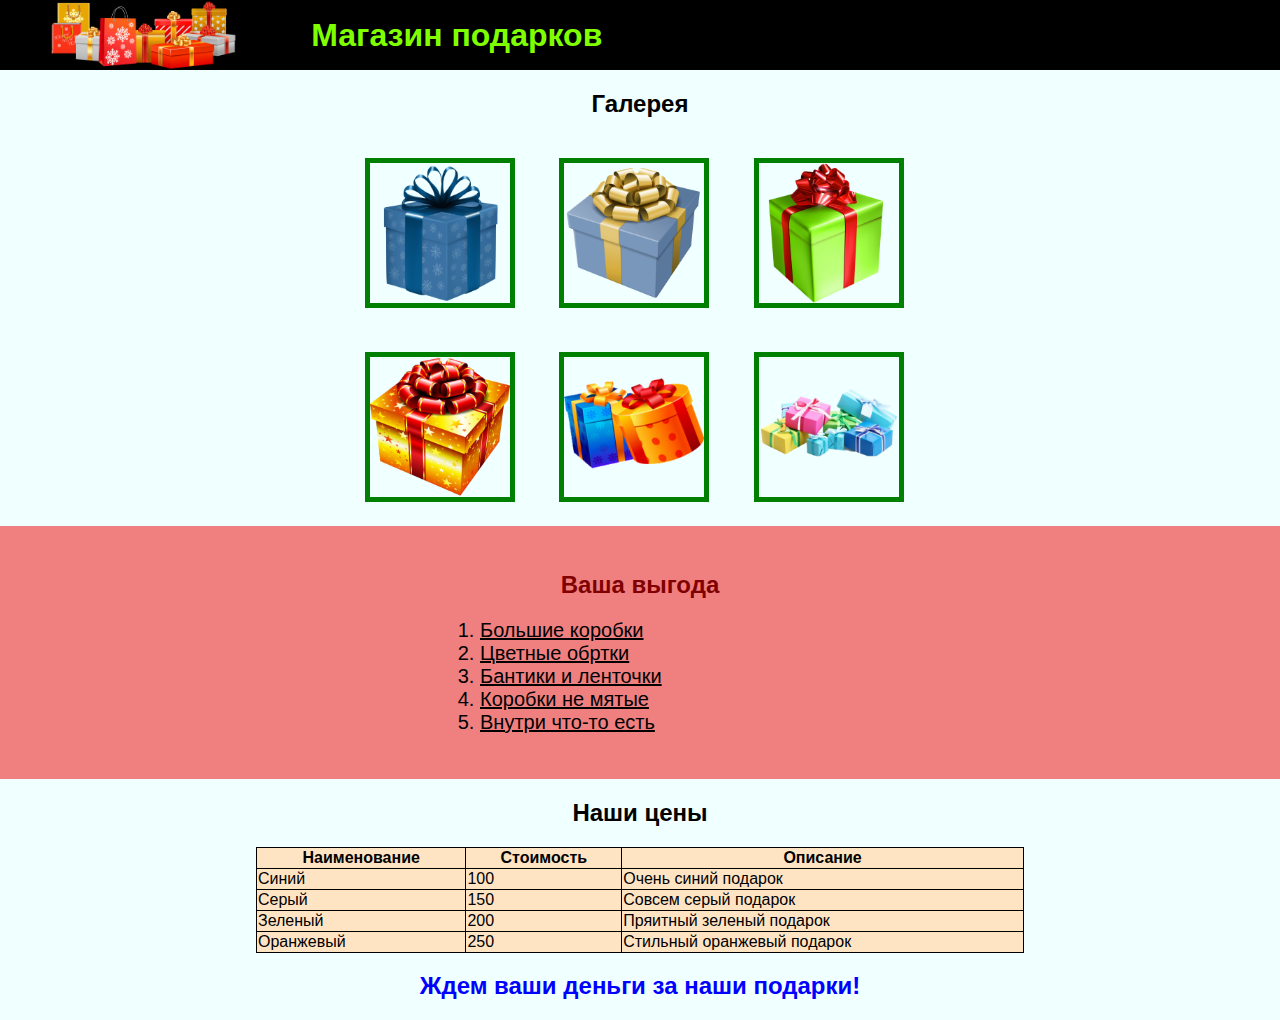
<file: index.html>
<!DOCTYPE html>
<html lang="ru">
<head>
    <meta charset="UTF-8">
    <title>Магазин подарков</title>
    <link rel="stylesheet" href="style.css">
</head>

<body>
    <div class="top_menu">
        <img src="images/logo.png" alt="Здесь должен быть логотип, но его нет">
        <h1>Магазин подарков</h1>
    </div>
    <div class="gallery">
        <h2>Галерея</h2>
        <div class="images">
            <img src="images/blue.png" alt="">
            <img src="images/gray.png" alt="">
            <img src="images/green.png" alt="">
            <img src="images/orange.png" alt="">
            <img src="images/present_2.png" alt="">
            <img src="images/many.png" alt="">
        </div>
    </div>
    <div class="benefit">
        <h2>Ваша выгода</h2>
        <div class="list">
            <ol>
                <li>Большие коробки</li>
                <li>Цветные обртки</li>
                <li>Бантики и ленточки</li>
                <li>Коробки не мятые</li>
                <li>Внутри что-то есть</li>
            </ol>
        </div>
    </div>
    <div>
        <h2>Наши цены</h2>
            <table>
                <thead>
                    <tr>
                        <th>Наименование</th>
                        <th>Стоимость</th>
                        <th>Описание</th>
                    </tr>
                </thead>
                <tbody>
                    <tr>
                        <td>Синий</td>
                        <td>100</td>
                        <td>Очень синий подарок</td>
                    </tr>
                    <tr>
                        <td>Серый</td>
                        <td>150</td>
                        <td>Совсем серый подарок</td>
                    </tr>
                    <tr>
                        <td>Зеленый</td>
                        <td>200</td>
                        <td>Пряитный зеленый подарок</td>
                    </tr>
                    <tr>
                        <td>Оранжевый</td>
                        <td>250</td>
                        <td>Стильный оранжевый подарок</td>
                    </tr>
                </tbody>
            </table>
    </div>
    <div>
        <h2 class="blue">Ждем ваши деньги за наши подарки!</h2>
    </div>
</body>
</html>
</file>
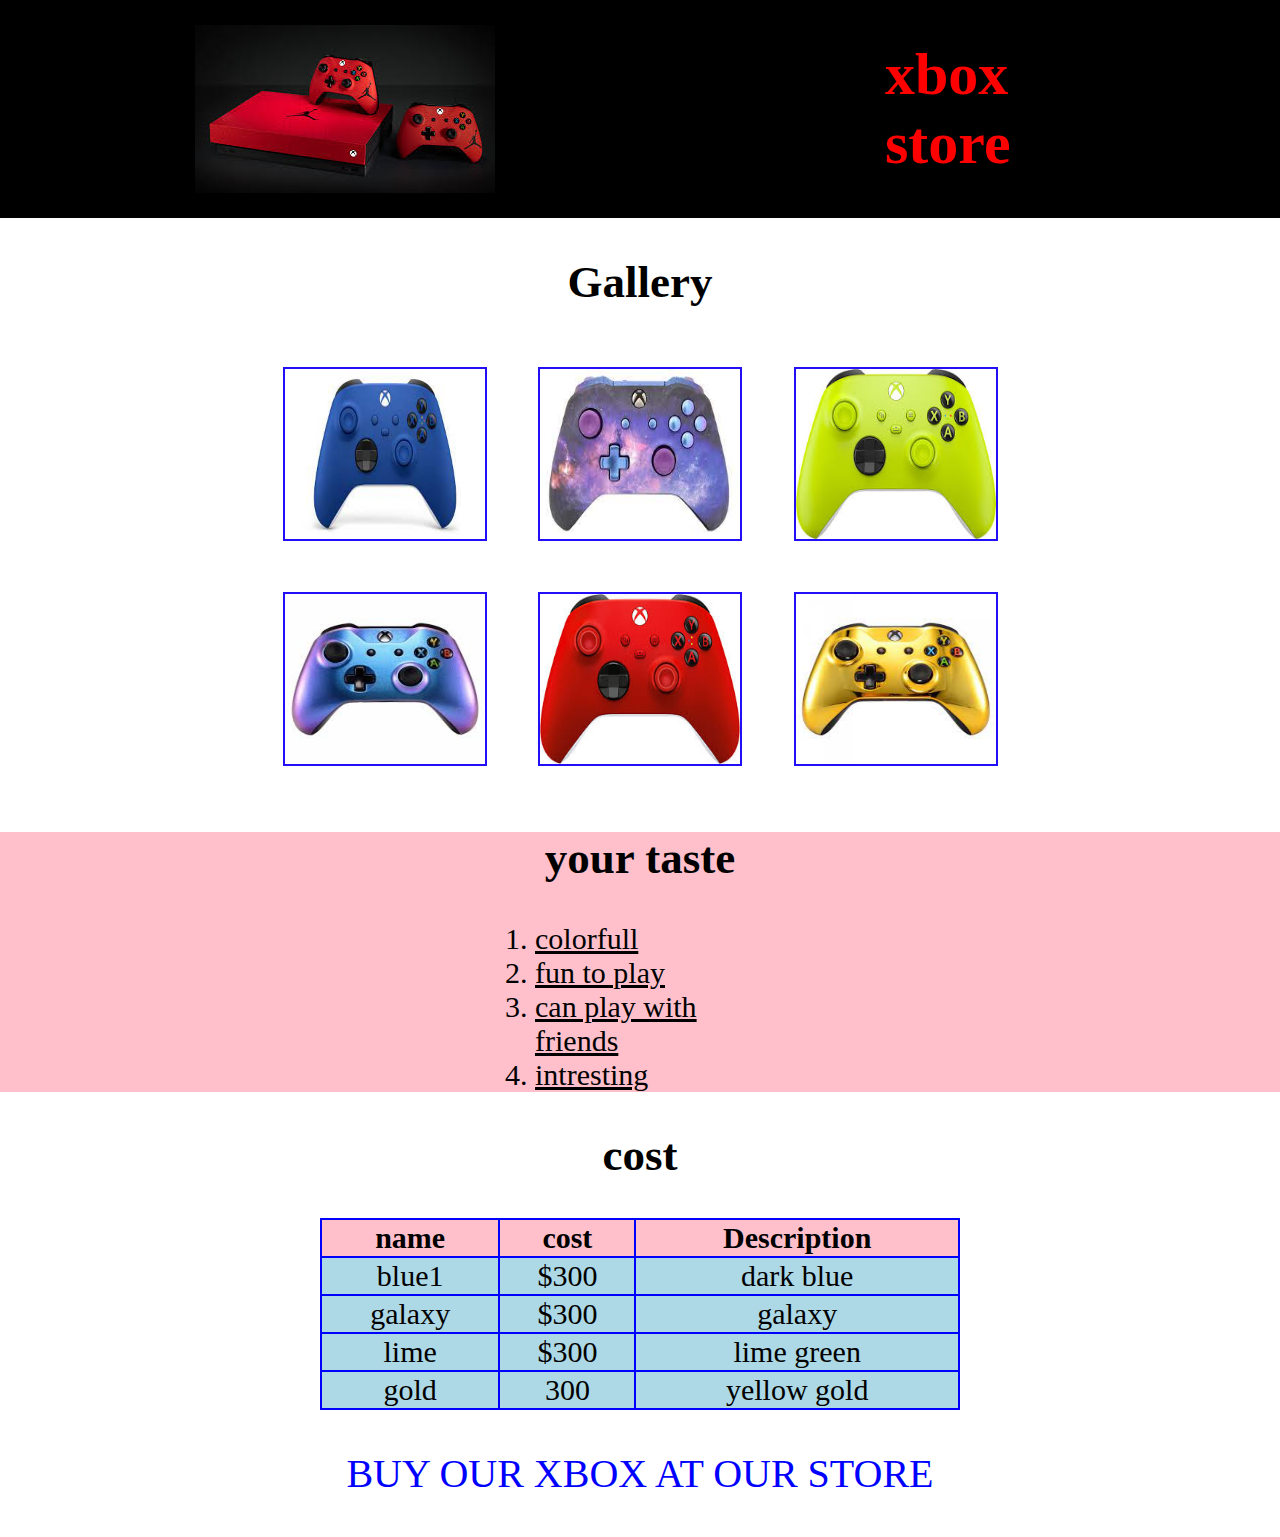
<file: repeat.html>
<!DOCTYPE html>
<html>
<head>
	<link rel="stylesheet" type="text/css" href="repeat.css">
	<title>xbox</title>
</head>
<body>
	<div class="black">
		<img src="images/images.jpg">
		<h1>xbox store</h1>
	</div>
	<div class="Gallery">
		<h2>Gallery</h2>
		   <img class="xbox1" src="images/download.jpg" alt="">
           <img class="xbox1" src="images/download (2).jpg" alt="">
           <img class="xbox1" src="images/images (2).jpg" alt=""><br>
           <img class="xbox1" src="images/images (1).jpg" alt="">
           <img class="xbox1" src="images/images (4).jpg" alt="">
           <img class="xbox1" src="images/download (1).jpg">
	</div>
	<div class="list">
		<h2>your taste </h2>
		<ol>
			<li>colorfull</li>
			<li>fun to play</li>
			<li>can play with friends</li>
			<li>intresting</li>
		</ol>
	</div>
	<div>
		<h2>cost</h2>
		  <table>
                <thead>
                    <tr>
                        <th>name</th>
                        <th>cost</th>
                        <th>Description</th>
                    </tr>
                </thead>
                <tbody>
                    <tr>
                        <td>blue1</td>
                        <td>$300</td>
                        <td>dark blue</td>
                    </tr>
                    <tr>
                        <td>galaxy</td>
                        <td>$300</td>
                        <td>galaxy</td>
                    </tr>
                    <tr>
                        <td>lime</td>
                        <td>$300</td>
                        <td>lime green</td>
                    </tr>
                    <tr>
                        <td>gold</td>
                        <td>300</td>
                        <td>yellow gold</td>
                    </tr>
                </tbody>
            </table>
            <p>buy our xbox at our store</p>
	</div>

</body>
</html>
</file>
<file: style.css>
body{
    background-color: azure;
    margin: 0;
    font-family: sans-serif;
    font-size: 16px;
}

h2{
    text-align: center;
}

.top_menu{
    background-color: black;

}

h1{
    display: inline;
    padding-left: 70px;
    vertical-align: middle;
    text-align: center;
    color: chartreuse;
}

.top_menu img{
    height: 70px;
    padding-left: 50px;    
    vertical-align: middle;
}

.gallery{
    
}

.images{
    margin: 0 auto;
    width: 590px;
}

.images img{
    margin: 20px;
    width: 140px;
    border-color: green;
    border-width: 5px;
    border-style: solid;
}


.benefit{    
    background-color: lightcoral;
    padding-top: 25px;
    padding-bottom: 25px;
}

.list{
    width: 400px;
    margin: 0 auto;
    font-size: 20px;
    text-decoration: underline;
}


table{
	margin: 0 auto; 
    border-collapse: collapse;    
    width: 60%;
    background-color: bisque;
}

td, th{
    border: 1px black solid;
}
.benefit h2 {
    color: maroon;
}
.blue {
    color: blue;
}
</file>
<file: repeat.css>
.black {
	background-color: black;
	color: red;
	display: flex;
	justify-content: space-around;
	align-items: center;
}
body {
	margin: 0;
	font-family: Brush Script MT, Brush Script Std, cursive;
	font-size: 30px;
}
h1 {
	width: 200px;

}
.xbox1 {
	width: 200px;
	margin: 22px;
	border: #200cf7fd solid 2px;
	height: 170px;
}
.Gallery {
	text-align: center;
}
.list {
	background-color: pink;
}
ol {
	width: 250px;
	margin: auto;
}
h2 {
	text-align: center;
}
li {
	text-decoration: underline;
}
th, td {
	border: blue solid 2px;
}
table {
	border-collapse: collapse;
	margin: auto;
	width: 50%;
}
tbody {
	text-align: center;
	background-color: lightblue;
}
th {
	background-color: pink;
}
p {
	color: blue;
	text-align: center;
	font-size: 40px;
	text-transform: uppercase;
}
</file>
